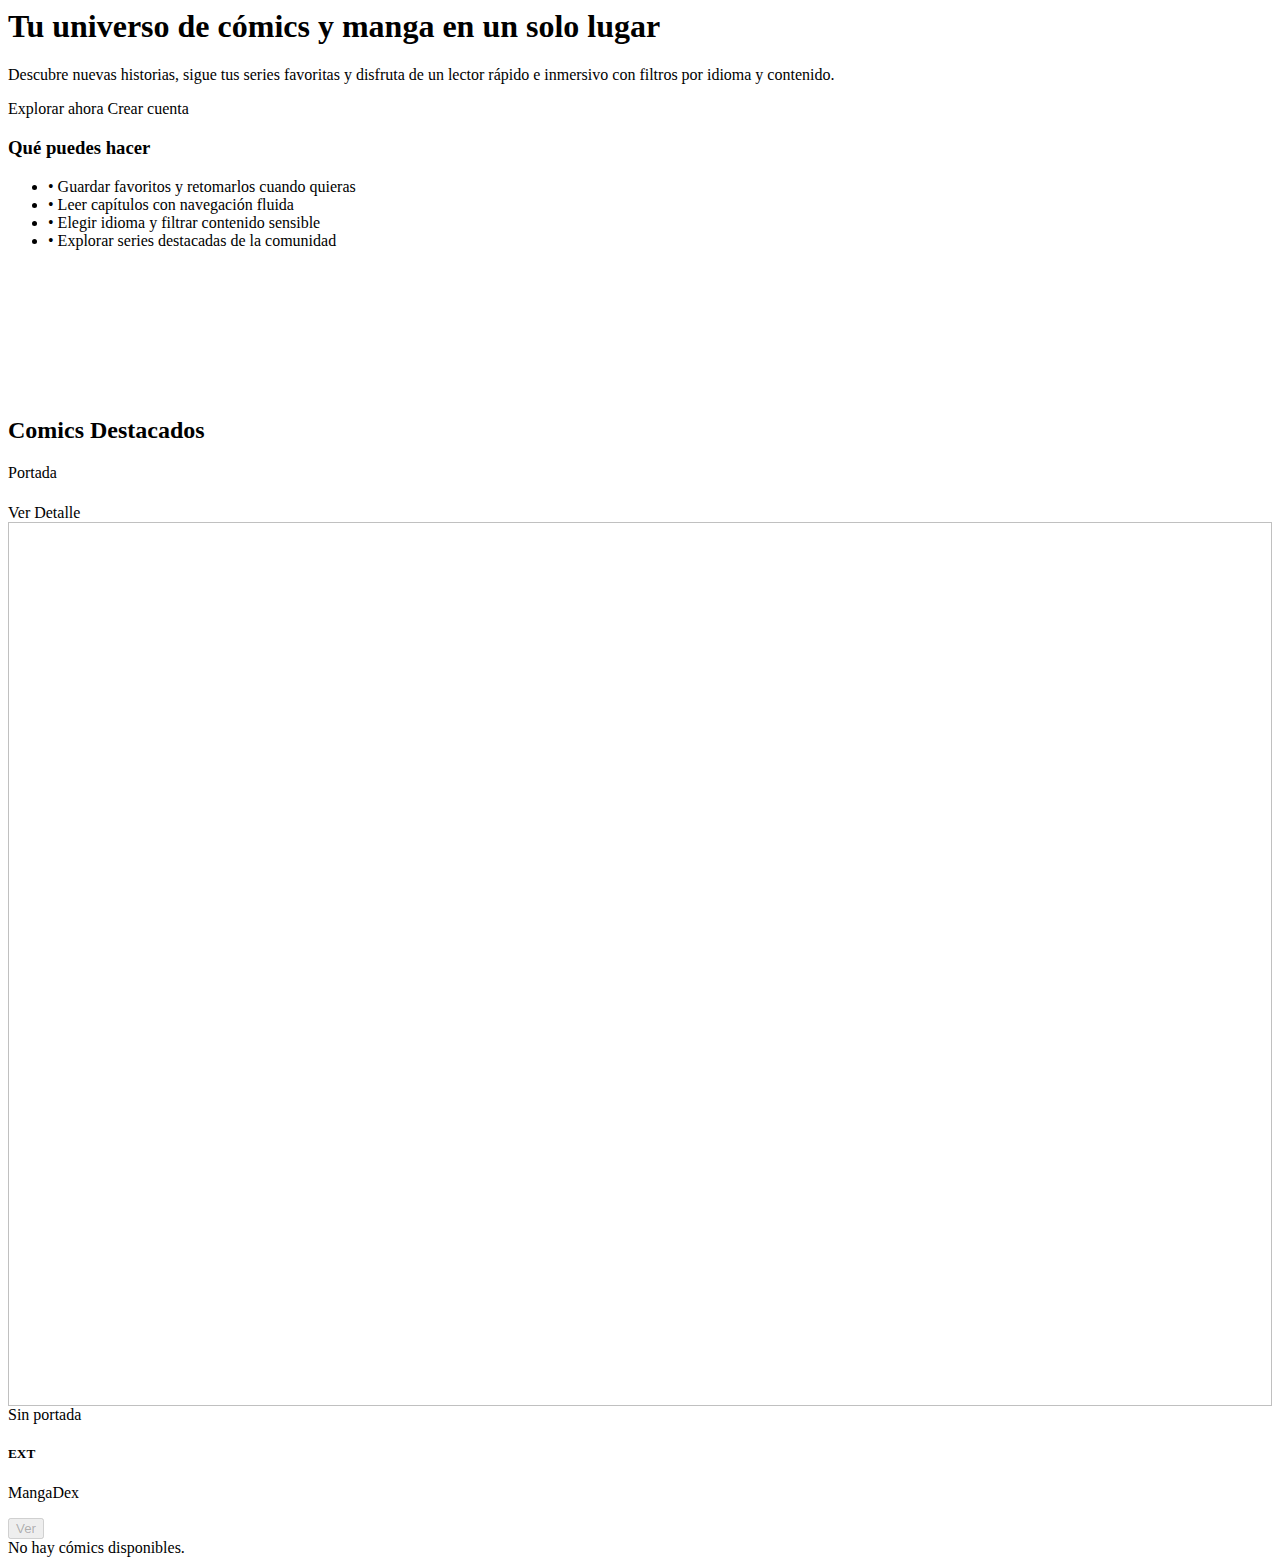
<file: target/classes/templates/index.html>
<html
  xmlns:th="http://www.thymeleaf.org"
  th:replace="~{fragments/layout :: layout(~{::title}, ~{::main})}"
>
  <head>
    <title>Inicio - ComicOnline</title>
  </head>
  <main>
    <section class="hero anim-fade-up mb-5">
      <div class="row align-items-center g-4">
        <div class="col-lg-7">
          <h1 class="display-5 fw-bold mb-3">
            Tu universo de <span class="section-title">cómics y manga</span>
            en un solo lugar
          </h1>
          <p class="lead text-dim mb-4">
            Descubre nuevas historias, sigue tus series favoritas y disfruta de
            un lector rápido e inmersivo con filtros por idioma y contenido.
          </p>
          <div class="d-flex flex-wrap gap-3">
            <a class="btn btn-gradient btn-lg px-4" th:href="@{/comics}"
              >Explorar ahora</a
            >
            <a class="btn btn-outline-frost btn-lg px-4" th:href="@{/register}"
              >Crear cuenta</a
            >
          </div>
        </div>
        <div class="col-lg-5 d-none d-lg-block">
          <div
            class="glass p-4 rounded-4 h-100 d-flex flex-column justify-content-center"
            style="min-height: 260px"
          >
            <h3 class="h5 text-dim mb-3">Qué puedes hacer</h3>
            <ul class="list-unstyled small m-0 text-dim">
              <li class="mb-2">
                • Guardar favoritos y retomarlos cuando quieras
              </li>
              <li class="mb-2">• Leer capítulos con navegación fluida</li>
              <li class="mb-2">• Elegir idioma y filtrar contenido sensible</li>
              <li>• Explorar series destacadas de la comunidad</li>
            </ul>
          </div>
        </div>
      </div>
    </section>

    <h2 class="section-title h4 mb-4 anim-fade-up">Comics Destacados</h2>
    <div class="grid-auto-fill anim-fade-up">
      <div th:each="c : ${comics}">
        <div class="card h-100">
          <div
            class="ratio ratio-4x3 d-flex align-items-center justify-content-center text-dim fw-semibold"
          >
            Portada
          </div>
          <div class="card-body d-flex flex-column">
            <h5 class="card-title mb-1" th:text="${c.title}"></h5>
            <p class="small text-dim mb-3" th:text="${c.author}"></p>
            <a
              th:href="@{'/comics/' + ${c.id}}"
              class="mt-auto btn btn-outline-frost btn-sm stretched-link"
              >Ver Detalle</a
            >
          </div>
        </div>
      </div>
      <div
        th:if="${#lists.isEmpty(comics) and extFeatured != null}"
        th:each="e : ${extFeatured}"
      >
        <div class="card h-100" data-ext="1">
          <div
            class="ratio ratio-4x3 bg-dark-subtle d-flex align-items-center justify-content-center overflow-hidden"
          >
            <img
              th:if="${e.coverUrl}"
              th:src="${e.coverUrl}"
              style="width: 100%; height: 100%; object-fit: cover"
            />
            <div th:if="${e.coverUrl == null}" class="text-dim small">
              Sin portada
            </div>
          </div>
          <div class="card-body d-flex flex-column">
            <h5 class="card-title mb-1">
              <span class="badge badge-frost me-1">EXT</span
              ><span th:text="${e.title}"></span>
            </h5>
            <p class="small text-dim mb-3">MangaDex</p>
            <button class="btn btn-outline-frost btn-sm mt-auto" disabled>
              Ver
            </button>
          </div>
        </div>
      </div>
      <div
        th:if="${#lists.isEmpty(comics) and (extFeatured == null or #lists.isEmpty(extFeatured))}"
        class="text-dim"
      >
        No hay cómics disponibles.
      </div>
    </div>
  </main>
</html>
</file>
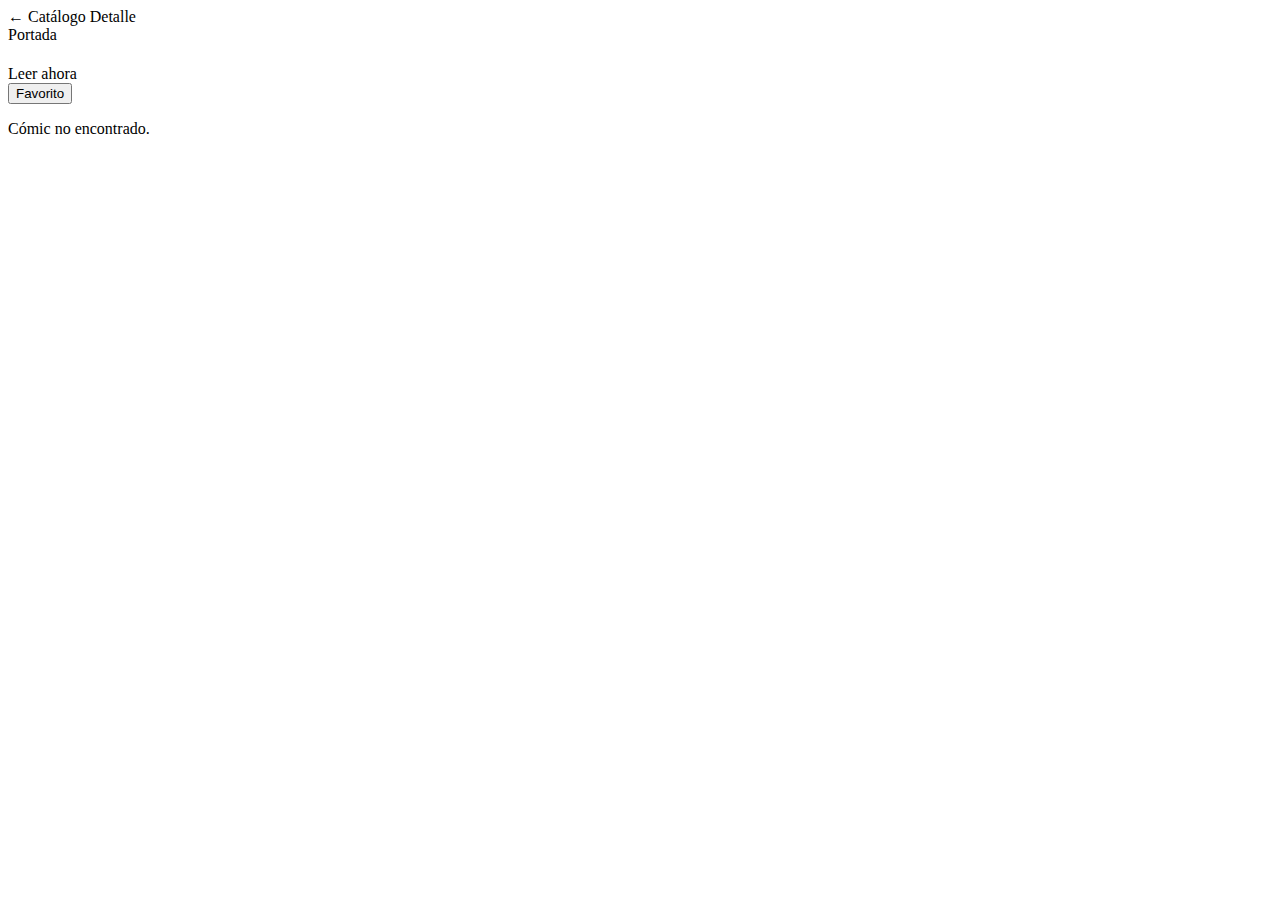
<file: target/classes/templates/comic-detail.html>
<html
  xmlns:th="http://www.thymeleaf.org"
  xmlns:sec="https://www.thymeleaf.org/extras/spring-security"
  th:replace="~{fragments/layout :: layout(~{::title}, ~{::main})}"
>
  <head>
    <title
      th:text="${comic != null ? comic.title + ' - ComicOnline' : 'No encontrado'}"
    ></title>
  </head>
  <main>
    <div class="mb-4 d-flex align-items-center gap-2 anim-fade-up">
      <a class="btn btn-outline-frost btn-sm" th:href="@{/comics}"
        >← Catálogo</a
      >
      <span class="small text-dim">Detalle</span>
    </div>
    <div th:if="${comic != null}" class="row g-4 g-xl-5 anim-fade-up">
      <div class="col-md-5 col-lg-4">
        <div class="card h-100 overflow-hidden">
          <div
            class="ratio ratio-4x3 w-100 d-flex align-items-center justify-content-center text-dim fw-semibold"
          >
            Portada
          </div>
        </div>
      </div>
      <div class="col-md-7 col-lg-8 d-flex flex-column">
        <h1 class="h2 fw-bold mb-2" th:text="${comic.title}"></h1>
        <div class="small text-dim mb-3" th:text="${comic.author}"></div>
        <div class="mb-4 lh-base" th:text="${comic.description}"></div>
        <div class="mt-auto d-flex flex-wrap gap-3">
          <a
            th:href="@{'/comics/' + ${comic.id} + '/read'}"
            class="btn btn-gradient px-4"
            >Leer ahora</a
          >
          <form
            th:action="@{'/favorites/' + ${comic.id}}"
            method="post"
            class="d-inline"
            sec:authorize="isAuthenticated()"
          >
            <button class="btn btn-outline-frost px-4">Favorito</button>
          </form>
        </div>
      </div>
    </div>
    <div
      th:unless="${comic != null}"
      class="alert alert-warning glass border-0"
    >
      Cómic no encontrado.
    </div>
  </main>
</html>
</file>
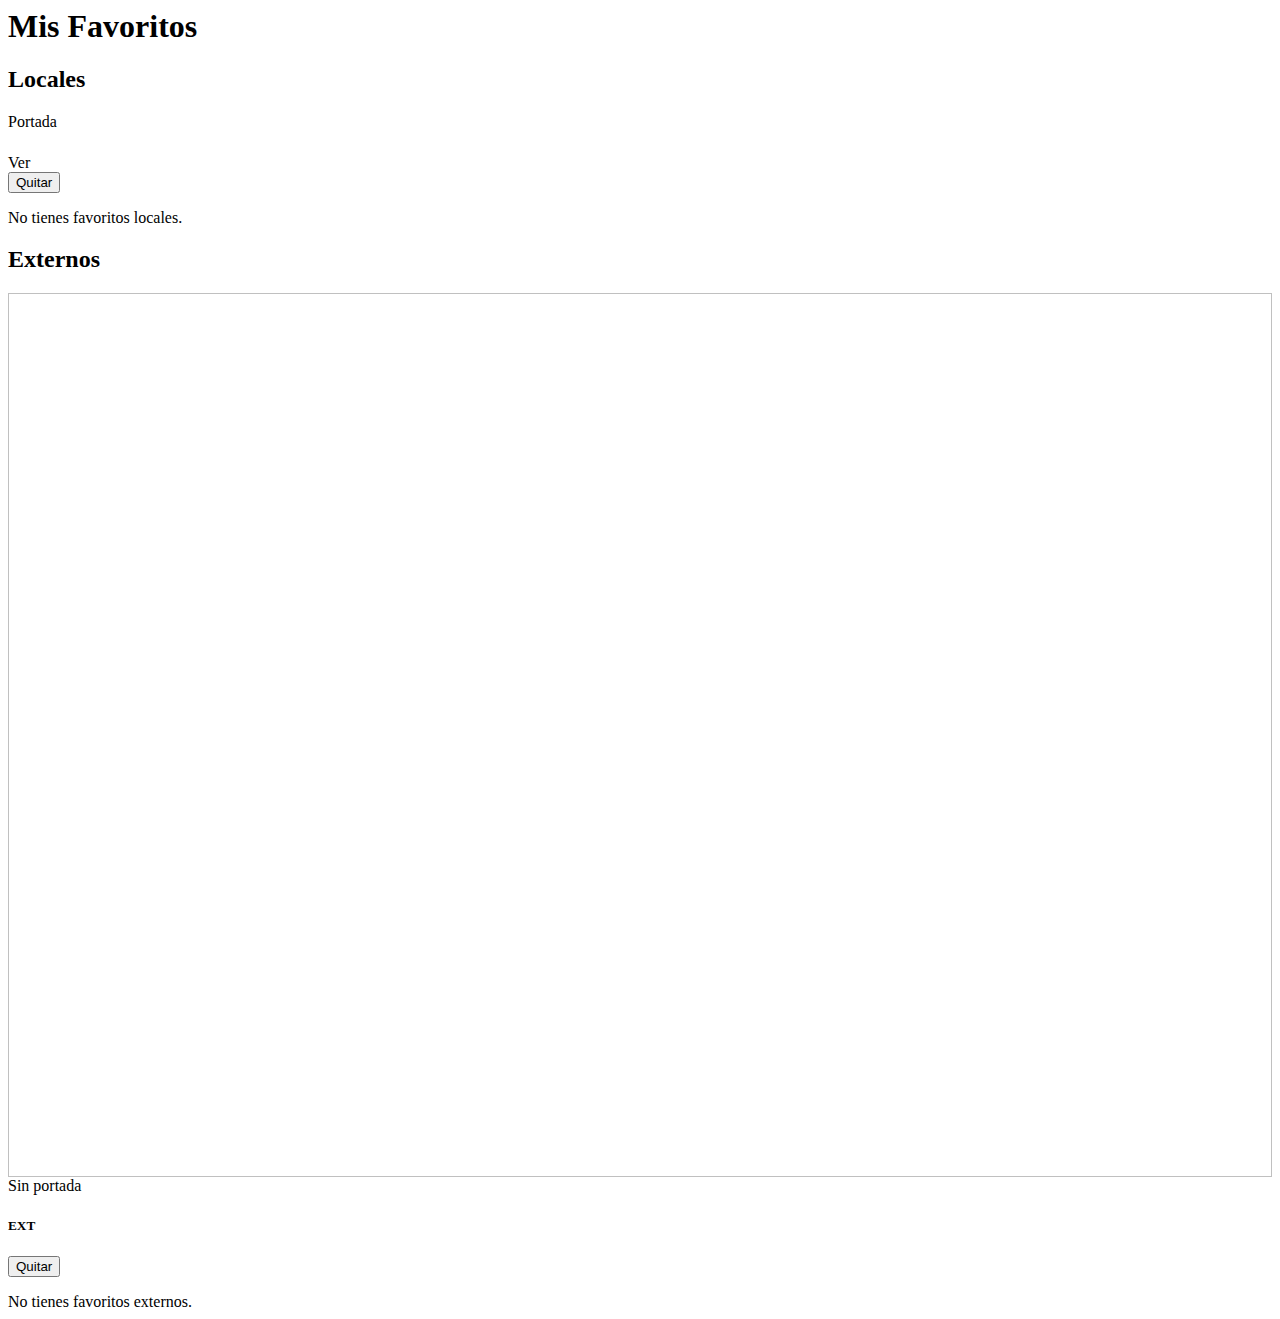
<file: target/classes/templates/favorites.html>
<html
  xmlns:th="http://www.thymeleaf.org"
  th:replace="~{fragments/layout :: layout(~{::title}, ~{::main})}"
>
  <head>
    <title>Favoritos - ComicOnline</title>
  </head>
  <main>
    <h1 class="mb-4">Mis Favoritos</h1>
    <h2 class="h5 mt-4">Locales</h2>
    <div class="row g-3 mb-4">
      <div class="col-12 col-sm-6 col-md-4 col-lg-3" th:each="f : ${favorites}">
        <div class="card h-100 shadow-sm">
          <div
            class="ratio ratio-4x3 bg-secondary-subtle d-flex align-items-center justify-content-center text-muted"
          >
            Portada
          </div>
          <div class="card-body d-flex flex-column">
            <h5 class="card-title" th:text="${f.comic.title}"></h5>
            <p
              class="card-text small text-muted"
              th:text="${f.comic.author}"
            ></p>
            <div class="mt-auto d-flex gap-2">
              <a
                th:href="@{'/comics/' + ${f.comic.id}}"
                class="btn btn-sm btn-outline-primary"
                >Ver</a
              >
              <form
                th:action="@{'/favorites/' + ${f.comic.id} + '/remove'}"
                method="post"
                class="d-inline"
              >
                <button class="btn btn-sm btn-outline-danger">Quitar</button>
              </form>
            </div>
          </div>
        </div>
      </div>
      <div th:if="${#lists.isEmpty(favorites)}" class="text-muted small">
        No tienes favoritos locales.
      </div>
    </div>
    <h2 class="h5 mt-4">Externos</h2>
    <div class="row g-3">
      <div
        class="col-12 col-sm-6 col-md-4 col-lg-3"
        th:each="e : ${extFavorites}"
      >
        <div class="card h-100 shadow-sm" data-ext="1">
          <div
            class="ratio ratio-4x3 bg-dark-subtle d-flex align-items-center justify-content-center overflow-hidden"
          >
            <img
              th:if="${e.coverUrl}"
              th:src="${e.coverUrl}"
              style="width: 100%; height: 100%; object-fit: cover"
            />
            <div th:if="${e.coverUrl == null}" class="text-dim small">
              Sin portada
            </div>
          </div>
          <div class="card-body d-flex flex-column">
            <h5 class="card-title mb-1">
              <span class="badge bg-info me-1">EXT</span
              ><span th:text="${e.title}"></span>
            </h5>
            <p class="small text-muted mb-3" th:text="${e.contentRating}"></p>
            <div class="mt-auto d-flex gap-2">
              <form
                th:action="@{'/api/ext/fav/toggle'}"
                method="post"
                class="d-inline"
                th:object="${e}"
                onsubmit="return false;"
              >
                <button
                  type="button"
                  class="btn btn-sm btn-outline-danger"
                  data-remove-ext
                  th:attr="data-id=${e.externalId}"
                >
                  Quitar
                </button>
              </form>
            </div>
          </div>
        </div>
      </div>
      <div th:if="${#lists.isEmpty(extFavorites)}" class="text-muted small">
        No tienes favoritos externos.
      </div>
    </div>
    <script>
      (function () {
        const csrf = document.querySelector('meta[name="_csrf"]')?.content;
        const csrfHeader = document.querySelector(
          'meta[name="_csrf_header"]'
        )?.content;
        document.querySelectorAll("[data-remove-ext]").forEach((btn) => {
          btn.addEventListener("click", () => {
            const id = btn.getAttribute("data-id");
            const headers = { "Content-Type": "application/json" };
            if (csrf && csrfHeader) headers[csrfHeader] = csrf;
            fetch("/api/ext/fav/toggle", {
              method: "POST",
              headers,
              body: JSON.stringify({ id }),
            })
              .then((r) => (r.ok ? r.json() : null))
              .then((res) => {
                if (res && res.status === "removed") {
                  const card =
                    btn.closest(".col-12, .col-sm-6, .col-md-4, .col-lg-3") ||
                    btn.closest(".card");
                  if (card) card.remove();
                }
              });
          });
        });
      })();
    </script>
  </main>
</html>
</file>
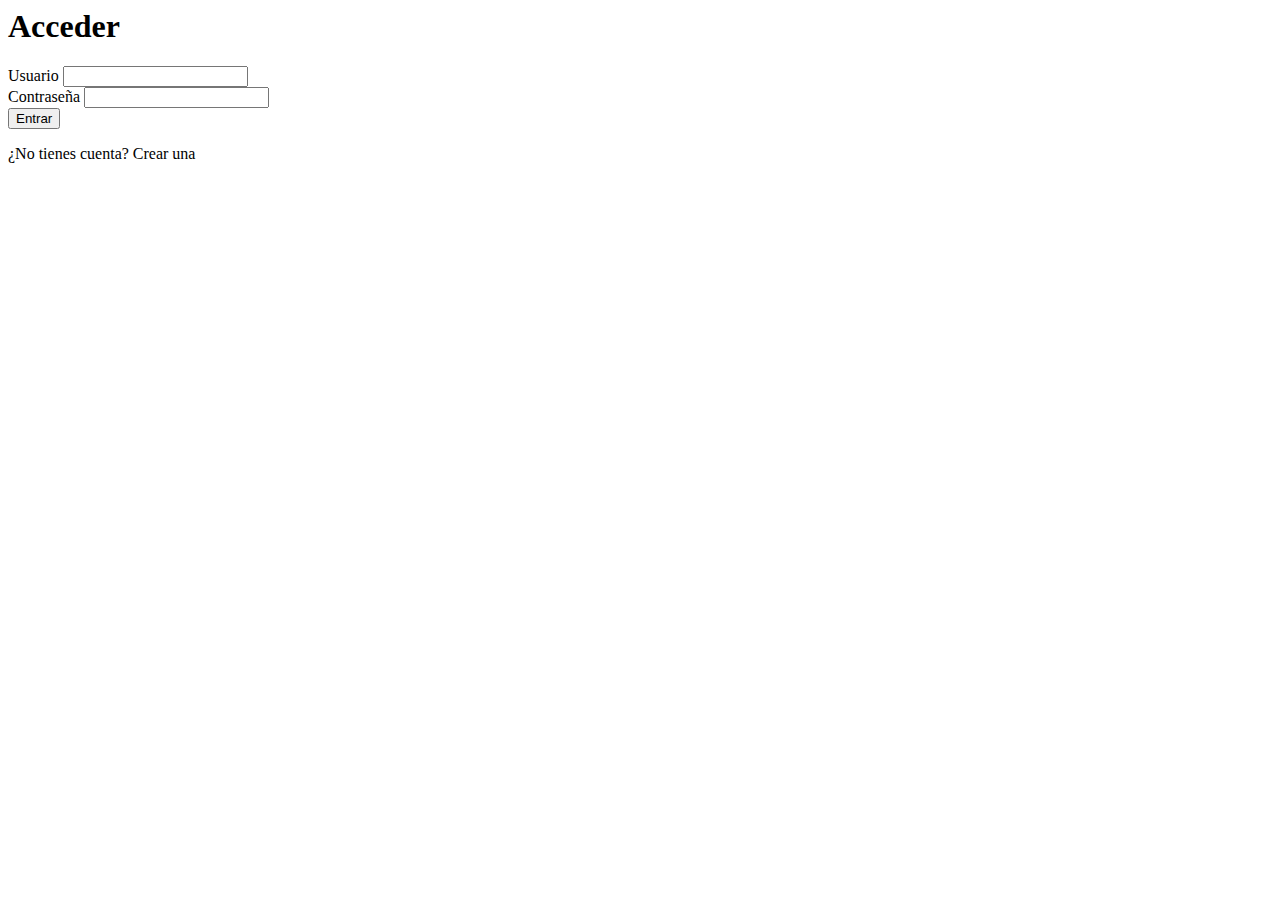
<file: target/classes/templates/login.html>
<html
  xmlns:th="http://www.thymeleaf.org"
  th:replace="~{fragments/layout :: layout(~{::title}, ~{::main})}"
>
  <head>
    <title>Login - ComicOnline</title>
  </head>
  <main>
    <div class="row justify-content-center anim-fade-up">
      <div class="col-sm-10 col-md-7 col-lg-5 col-xl-4">
        <div class="card p-2">
          <div class="card-body">
            <h1 class="section-title h3 text-center mb-4">Acceder</h1>
            <form th:action="@{/login}" method="post" class="vstack gap-3">
              <div>
                <label class="form-label small text-dim">Usuario</label>
                <input
                  class="form-control"
                  type="text"
                  name="username"
                  required
                />
              </div>
              <div>
                <label class="form-label small text-dim">Contraseña</label>
                <input
                  class="form-control"
                  type="password"
                  name="password"
                  required
                />
              </div>
              <button class="btn btn-gradient w-100 mt-2" type="submit">
                Entrar
              </button>
            </form>
            <p class="mt-4 small text-center text-dim mb-0">
              ¿No tienes cuenta?
              <a class="text-white" th:href="@{/register}">Crear una</a>
            </p>
          </div>
        </div>
      </div>
    </div>
  </main>
</html>
</file>
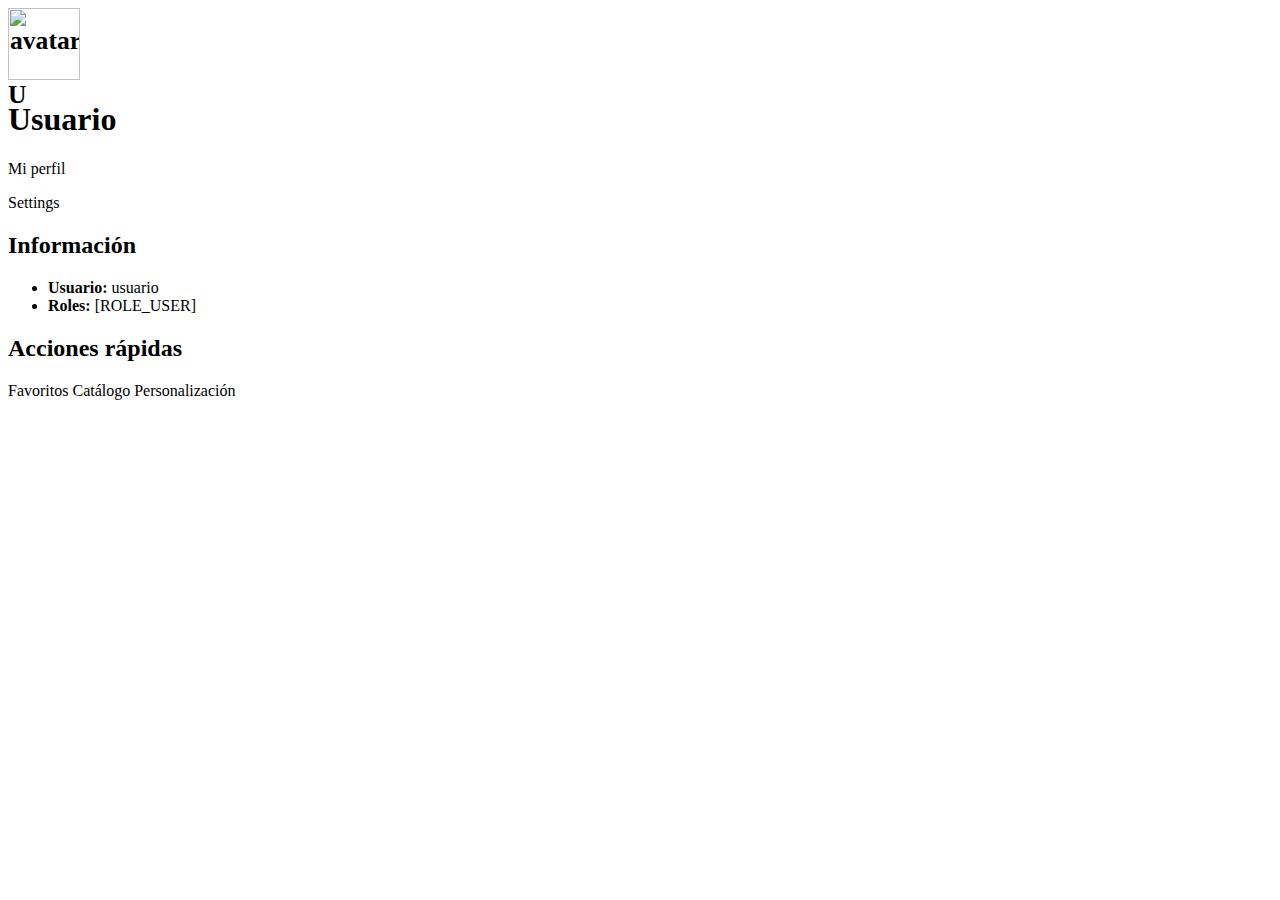
<file: target/classes/templates/profile.html>
<html
  xmlns:th="http://www.thymeleaf.org"
  th:replace="~{fragments/layout :: layout(~{::title}, ~{::main})}"
>
  <head>
    <title>Perfil - ComicOnline</title>
  </head>
  <main>
    <div class="anim-fade-up mb-4 d-flex flex-wrap align-items-center gap-3">
      <div class="d-flex align-items-center gap-3">
        <div class="rounded-circle p-1" style="background: var(--c-grad-1)">
          <div
            class="rounded-circle overflow-hidden d-flex align-items-center justify-content-center"
            style="
              width: 72px;
              height: 72px;
              background: rgba(255, 255, 255, 0.08);
              font-size: 1.6rem;
              font-weight: 600;
            "
          >
            <img
              th:if="${userEntity?.avatarUrl != null}"
              th:src="${userEntity.avatarUrl + '?v=' + #dates.createNow().time}"
              data-avatar
              alt="avatar"
              style="width: 100%; height: 100%; object-fit: cover"
            />
            <span
              th:if="${userEntity?.avatarUrl == null}"
              data-avatar-fallback
              th:text="${#strings.substring(userEntity?.username,0,1)?.toUpperCase()}"
              >U</span
            >
          </div>
        </div>
        <div>
          <h1 class="section-title h3 mb-1" th:text="${userEntity?.username}">
            Usuario
          </h1>
          <p class="text-dim small mb-0">Mi perfil</p>
        </div>
      </div>
      <div class="ms-auto d-flex gap-2">
        <a class="btn btn-outline-frost btn-sm" th:href="@{/settings}"
          >Settings</a
        >
      </div>
    </div>
    <div class="row g-4 anim-fade-up">
      <div class="col-md-6">
        <div class="card h-100">
          <div class="card-body">
            <h2 class="h6 text-dim mb-3">Información</h2>
            <ul class="list-unstyled small mb-0 text-dim">
              <li>
                <strong>Usuario:</strong>
                <span th:text="${userEntity?.username}">usuario</span>
              </li>
              <li class="mt-2">
                <strong>Roles:</strong>
                <span th:text="${userEntity?.roles}">[ROLE_USER]</span>
              </li>
            </ul>
          </div>
        </div>
      </div>
      <div class="col-md-6">
        <div class="card h-100">
          <div class="card-body">
            <h2 class="h6 text-dim mb-3">Acciones rápidas</h2>
            <div class="d-flex flex-wrap gap-2">
              <a class="btn btn-outline-frost btn-sm" th:href="@{/favorites}"
                >Favoritos</a
              >
              <a class="btn btn-outline-frost btn-sm" th:href="@{/comics}"
                >Catálogo</a
              >
              <a class="btn btn-outline-frost btn-sm" th:href="@{/settings}"
                >Personalización</a
              >
            </div>
          </div>
        </div>
      </div>
    </div>
  </main>
</html>
</file>
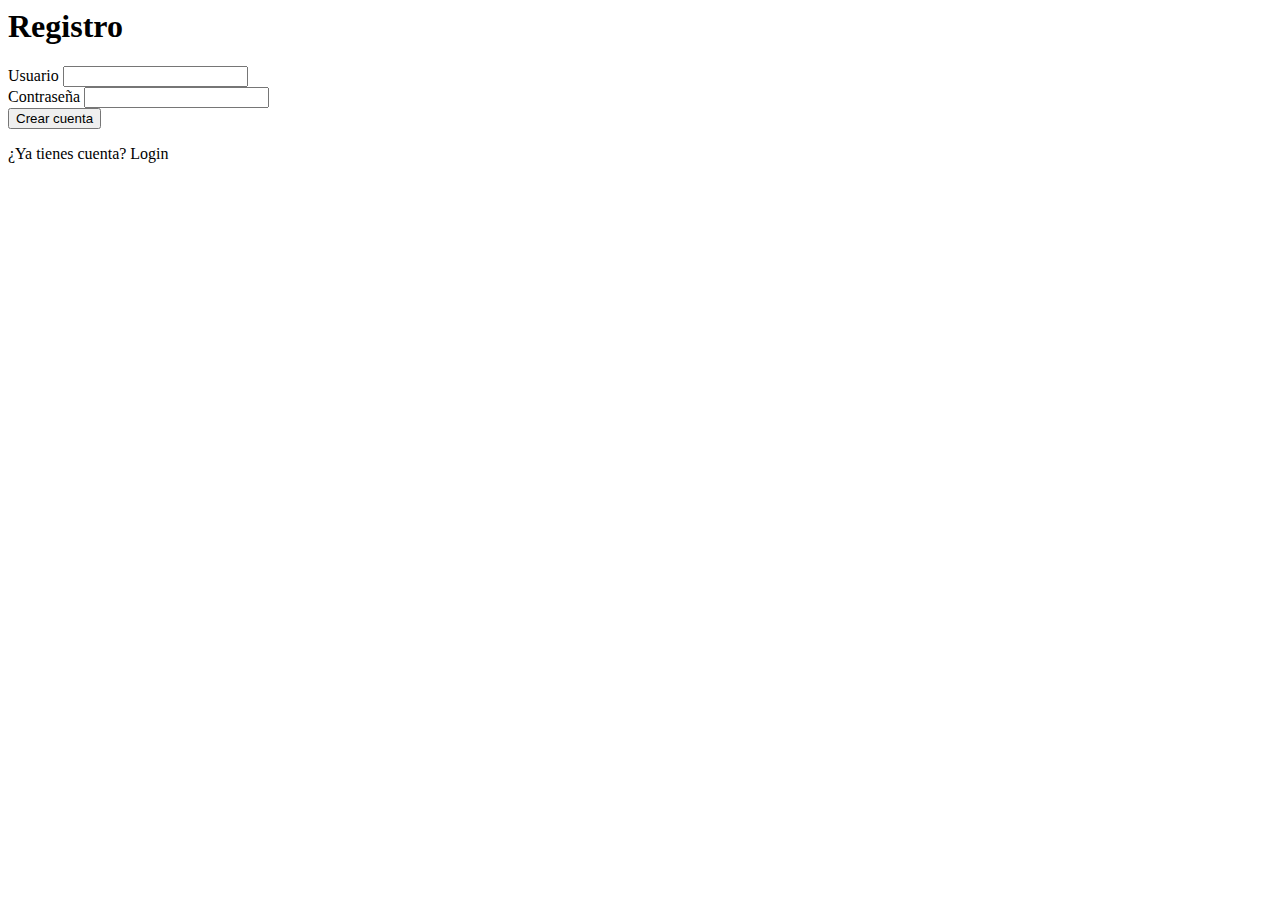
<file: target/classes/templates/register.html>
<html
  xmlns:th="http://www.thymeleaf.org"
  th:replace="~{fragments/layout :: layout(~{::title}, ~{::main})}"
>
  <head>
    <title>Registro - ComicOnline</title>
  </head>
  <main>
    <div class="row justify-content-center anim-fade-up">
      <div class="col-sm-10 col-md-7 col-lg-5 col-xl-4">
        <div class="card p-2">
          <div class="card-body">
            <h1 class="section-title h3 text-center mb-4">Registro</h1>
            <div
              th:if="${error}"
              class="alert alert-danger py-2"
              th:text="${error}"
            ></div>
            <form th:action="@{/register}" method="post" class="vstack gap-3">
              <div>
                <label class="form-label small text-dim">Usuario</label>
                <input
                  class="form-control"
                  type="text"
                  name="username"
                  required
                />
              </div>
              <div>
                <label class="form-label small text-dim">Contraseña</label>
                <input
                  class="form-control"
                  type="password"
                  name="password"
                  required
                />
              </div>
              <button class="btn btn-gradient w-100 mt-2" type="submit">
                Crear cuenta
              </button>
            </form>
            <p class="mt-4 small text-center text-dim mb-0">
              ¿Ya tienes cuenta?
              <a class="text-white" th:href="@{/login}">Login</a>
            </p>
          </div>
        </div>
      </div>
    </div>
  </main>
</html>
</file>
